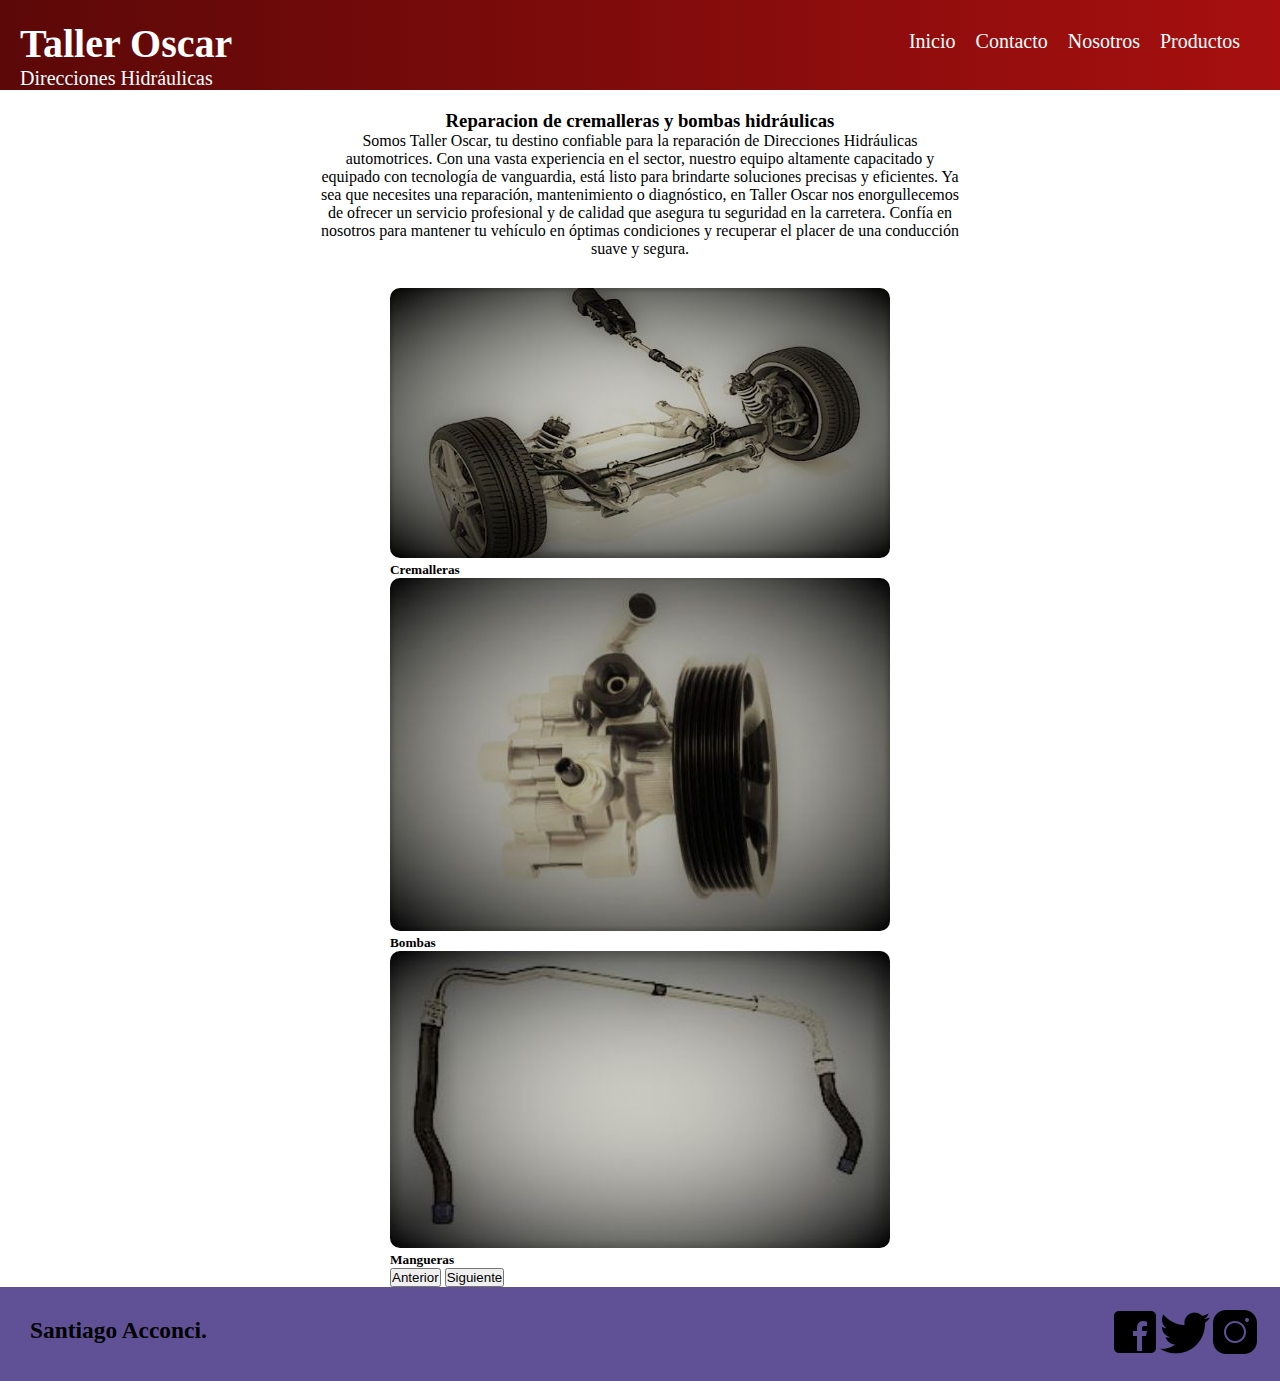
<file: index.html>
<!DOCTYPE html>
<html lang="es">
<head>
    <meta charset="UTF-8">
    <meta http-equiv="X-UA-Compatible" content="IE=edge">
    <meta name="viewport" content="width=device-width, initial-scale=1.0">
    <meta name="description" content="Descubre en Taller Oscar especialistas en Dirección Hidráulica. Reparaciones precisas y seguras para tu vehículo. ¡El mejor de la Ciudad!">
    <title>Taller Oscar - Reparacion de Direccion Hidráulica del automotor</title>
    <link href="https://cdn.jsdelivr.net/npm/bootstrap@5.3.0/dist/css/bootstrap.min.css" rel="stylesheet" integrity="sha384-9ndCyUaIbzAi2FUVXJi0CjmCapSmO7SnpJef0486qhLnuZ2cdeRhO02iuK6FUUVM" crossorigin="anonymous">
    <link rel="stylesheet" href="https://cdnjs.cloudflare.com/ajax/libs/font-awesome/6.4.0/css/all.min.css" integrity="sha512-iecdLmaskl7CVkqkXNQ/ZH/XLlvWZOJyj7Yy7tcenmpD1ypASozpmT/E0iPtmFIB46ZmdtAc9eNBvH0H/ZpiBw==" crossorigin="anonymous" referrerpolicy="no-referrer" />
    <link rel="shortcut icon" href="./multimedia/Sin título.png" type="image/x-icon">
    <link rel="stylesheet" href="./css/estilos.css">
</head>
<body>
    <header>
        <div class="encabezado">
            <div class="titulo">
                <h1>Taller Oscar</h1>
                <p>Direcciones Hidráulicas</p>
            </div>
            <nav class="navegador">
                <i class="fa-solid fa-bars menu"></i>
                <ul class="lista">
                    <li><a class="lista-link" href="./index.html">Inicio</a></li>            
                    <li><a class="lista-link" href="./paginas/contacto.html">Contacto</a></li>
                    <li><a class="lista-link" href="./paginas/nosotros.html">Nosotros</a></li>
                    <li><a class="lista-link" href="./paginas/productos.html">Productos</a></li>
                </ul>
            </nav>
        </div>
    </header>
    <main class="principal-index">
        <div class="tarjeta">
            <h3>Reparacion de cremalleras y bombas hidráulicas</h3>
            <p>
                Somos Taller Oscar, tu destino confiable para la reparación de Direcciones Hidráulicas automotrices. 
                Con una vasta experiencia en el sector, nuestro equipo altamente capacitado y equipado con tecnología de vanguardia, 
                está listo para brindarte soluciones precisas y eficientes. Ya sea que necesites una reparación, mantenimiento o diagnóstico, 
                en Taller Oscar nos enorgullecemos de ofrecer un servicio profesional y de calidad que asegura tu seguridad en la carretera. 
                Confía en nosotros para mantener tu vehículo en óptimas condiciones y recuperar el placer de una conducción suave y segura. 
            </p>
        </div>
        <section>
          <div id="carouselExampleCaptions" class="carousel slide">
            <div class="carousel-inner">
              <div class="carousel-item active">
                <img src="./multimedia/carrousel/cremallera.jpg" class="d-block w-100" alt="Cremallera">
                <div class="carousel-caption d-none d-md-block titulo-carousel">
                  <h5>Cremalleras</h5>
                </div>
              </div>
              <div class="carousel-item">
                <img src="./multimedia/carrousel/bomba.jpg" class="d-block w-100" alt="bomba">
                <div class="carousel-caption d-none d-md-block titulo-carousel">
                  <h5>Bombas</h5>
                </div>
              </div>
              <div class="carousel-item">
                <img src="./multimedia/carrousel/manguera.jpg" class="d-block w-100" alt="Manguera">
                <div class="carousel-caption d-none d-md-block titulo-carousel">
                  <h5>Mangueras</h5>
                </div>
              </div>
            </div>
            <button class="carousel-control-prev" type="button" data-bs-target="#carouselExampleCaptions" data-bs-slide="prev">
              <span class="carousel-control-prev-icon" aria-hidden="true"></span>
              <span class="visually-hidden">Anterior</span>
            </button>
            <button class="carousel-control-next" type="button" data-bs-target="#carouselExampleCaptions" data-bs-slide="next">
              <span class="carousel-control-next-icon" aria-hidden="true"></span>
              <span class="visually-hidden">Siguiente</span>
            </button>
          </div>
        </section>               
    </main>
    <footer>
        <div class="pie">
            <div class="creador">
                <h3>Santiago Acconci.</h3>
            </div>
            <div class="redes">
                <a href="https://www.facebook.com/" target="_blank">
                    <img src="./multimedia/icons8-facebook-50.png" alt="Facebook">
                </a>
                <a href="https://www.twitter.com/" target="_blank">
                    <img src="./multimedia/icons8-twitter-50.png" alt="Twitter">
                </a>
                <a href="https://www.instagram.com/" target="_blank">
                    <img src="./multimedia/icons8-instagram-50.png" alt="Instagram">
                </a>
            </div>
        </div>
    </footer>
    <script src="https://cdn.jsdelivr.net/npm/bootstrap@5.3.0/dist/js/bootstrap.bundle.min.js" integrity="sha384-geWF76RCwLtnZ8qwWowPQNguL3RmwHVBC9FhGdlKrxdiJJigb/j/68SIy3Te4Bkz" crossorigin="anonymous"></script>
</body>
</html>
</file>
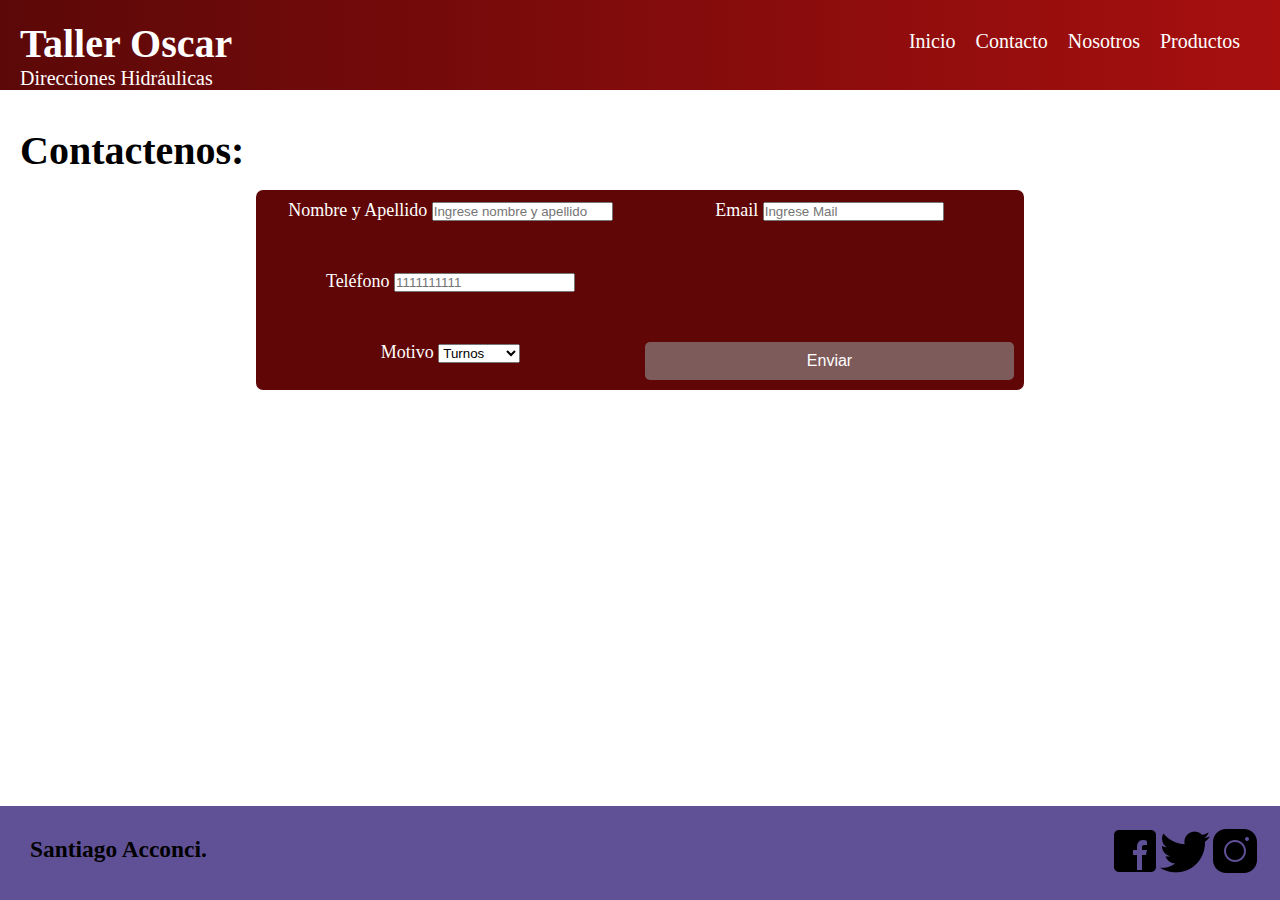
<file: paginas/contacto.html>
<!DOCTYPE html>
<html lang="es">
<head>
    <meta charset="UTF-8">
    <meta http-equiv="X-UA-Compatible" content="IE=edge">
    <meta name="viewport" content="width=device-width, initial-scale=1.0">
    <meta name="description" content="¡Contáctanos en Taller Oscar para asistencia experta en Dirección Hidráulica! Servicio de calidad y soluciones confiables.">
    <title>Contacto - Taller Oscar - Reparacion de Direccion Hidráulica del automotor</title>
    <link href="https://cdn.jsdelivr.net/npm/bootstrap@5.3.0/dist/css/bootstrap.min.css" rel="stylesheet" integrity="sha384-9ndCyUaIbzAi2FUVXJi0CjmCapSmO7SnpJef0486qhLnuZ2cdeRhO02iuK6FUUVM" crossorigin="anonymous">
    <link rel="stylesheet" href="https://cdnjs.cloudflare.com/ajax/libs/font-awesome/6.4.0/css/all.min.css" integrity="sha512-iecdLmaskl7CVkqkXNQ/ZH/XLlvWZOJyj7Yy7tcenmpD1ypASozpmT/E0iPtmFIB46ZmdtAc9eNBvH0H/ZpiBw==" crossorigin="anonymous" referrerpolicy="no-referrer" />
    <link rel="shortcut icon" href="../multimedia/Sin título.png" type="image/x-icon">
    <link rel="stylesheet" href="../css/estilos.css">
</head>
<body class="cuerpo-contactos">
    <header>
        <div class="encabezado">
            <div class="titulo">
                <h1>Taller Oscar</h1>
                <p>Direcciones Hidráulicas</p>
            </div>
            <nav class="navegador">
                <i class="fa-solid fa-bars menu"></i>
                <ul class="lista">
                    <li><a class="lista-link" href="../index.html">Inicio</a></li>            
                    <li><a class="lista-link" href="./contacto.html">Contacto</a></li>
                    <li><a class="lista-link" href="./nosotros.html">Nosotros</a></li>
                    <li><a class="lista-link" href="./productos.html">Productos</a></li>
                </ul>
            </nav>
        </div>
    </header>
    <main class="principal-contacto">
        <h2 class="titulo-contacto">Contactenos:</h2>
        <form class="formulario">
            <div class="form nombre">
                <label for="NomYap">Nombre y Apellido</label>
                <input type="text" name="Nombre" id="NomYap" placeholder="Ingrese nombre y apellido" required>
            </div>
            <div class="form mail">
                <label for="Mail">Email</label>
                <input type="email" name="Mail" id="Mail" placeholder="Ingrese Mail" required>
            </div>
            <div class="form telefono">
                <label for="telefono">Teléfono</label>
                <input type="tel" name="telefono" id="telefono" placeholder="1111111111">
            </div>   
            <div class="form motivo">
                <label for="Motivo">Motivo</label>
                <select name="Motivo" id="Motivo" required>
                    <option value="Turnos">
                    Turnos
                    </option>
                    <option value="Consultas">
                    Consultas
                    </option>
                    <option value="Reclamos">
                    Reclamos
                    </option>
                    <option value="Otros">
                    Otros
                    </option>
                </select>
            </div>
            <button class="boton" type="submit">Enviar</button>
        </form>
    </main>
    <footer>
        <div class="pie">
            <div class="creador">
                <h3>Santiago Acconci.</h3>
            </div>
            <div class="redes">
                <a href="https://www.facebook.com/" target="_blank">
                    <img src="../multimedia/icons8-facebook-50.png" alt="Facebook">
                </a>
                <a href="https://www.twitter.com/" target="_blank">
                    <img src="../multimedia/icons8-twitter-50.png" alt="Twitter">
                </a>
                <a href="https://www.instagram.com/" target="_blank">
                    <img src="../multimedia/icons8-instagram-50.png" alt="Instagram">
                </a>
            </div>
        </div>
    </footer>
    <script src="https://cdn.jsdelivr.net/npm/bootstrap@5.3.0/dist/js/bootstrap.bundle.min.js" integrity="sha384-geWF76RCwLtnZ8qwWowPQNguL3RmwHVBC9FhGdlKrxdiJJigb/j/68SIy3Te4Bkz" crossorigin="anonymous"></script>
</body>
</html>
</file>
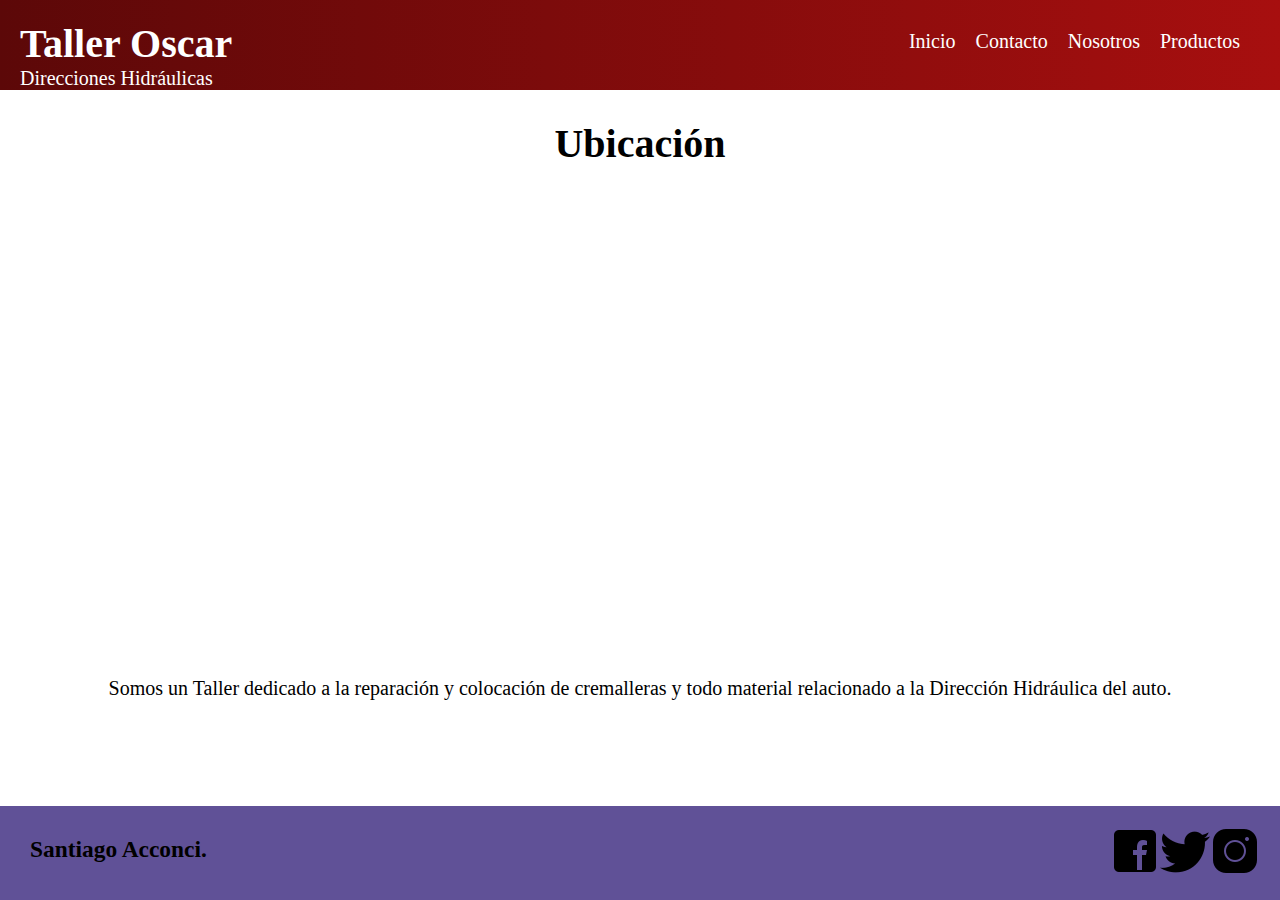
<file: paginas/nosotros.html>
<!DOCTYPE html>
<html lang="es">
<head>
    <meta charset="UTF-8">
    <meta http-equiv="X-UA-Compatible" content="IE=edge">
    <meta name="viewport" content="width=device-width, initial-scale=1.0">
    <meta name="description" content="En Taller Oscar, somos líderes en reparación de Direcciones Hidráulicas. Con años de experiencia y pasión por la automoción, garantizamos soluciones confiables para tu vehículo.">
    <title>Nosotros - Taller Oscar - Reparacion de Direccion Hidráulica del automotor</title>
    <link href="https://cdn.jsdelivr.net/npm/bootstrap@5.3.0/dist/css/bootstrap.min.css" rel="stylesheet" integrity="sha384-9ndCyUaIbzAi2FUVXJi0CjmCapSmO7SnpJef0486qhLnuZ2cdeRhO02iuK6FUUVM" crossorigin="anonymous">
    <link rel="stylesheet" href="https://cdnjs.cloudflare.com/ajax/libs/font-awesome/6.4.0/css/all.min.css" integrity="sha512-iecdLmaskl7CVkqkXNQ/ZH/XLlvWZOJyj7Yy7tcenmpD1ypASozpmT/E0iPtmFIB46ZmdtAc9eNBvH0H/ZpiBw==" crossorigin="anonymous" referrerpolicy="no-referrer" />
    <link rel="shortcut icon" href="../multimedia/Sin título.png" type="image/x-icon">
    <link rel="stylesheet" href="../css/estilos.css">
</head>
<body>
    <header>
        <div class="encabezado">
            <div class="titulo">
                <h1>Taller Oscar</h1>
                <p>Direcciones Hidráulicas</p>
            </div>
            <nav class="navegador">
                <i class="fa-solid fa-bars menu"></i>
                <ul class="lista">
                    <li><a class="lista-link" href="../index.html">Inicio</a></li>            
                    <li><a class="lista-link" href="./contacto.html">Contacto</a></li>
                    <li><a class="lista-link" href="./nosotros.html">Nosotros</a></li>
                    <li><a class="lista-link" href="./productos.html">Productos</a></li>
                </ul>
            </nav>
        </div>
    </header>
    <main>
        <section class="principal-nosotros">
            <h2 class="titulo-nosotros">Ubicación</h2>
            <iframe    
                class="mapa"
                src="https://www.google.com/maps/embed?pb=!1m18!1m12!1m3!1d3961.4116064833966!2d-57.58252802450662!3d-37.996398707775526!2m3!1f0!2f0!3f0!3m2!1i1024!2i768!4f13.1!3m3!1m2!1s0x9584d9314c92a1d3%3A0x2c62b4fc43961a1c!2sTaller%20%22Oscar%22!5e0!3m2!1ses-419!2sar!4v1685669167321!5m2!1ses-419!2sar" 
                width="600" 
                eight="600" 
                style="border:0;" 
                allowfullscreen="" 
                loading="lazy" 
                referrerpolicy="no-referrer-when-downgrade">
            </iframe>
            <div class="nosotros-parrafo">
                Somos un Taller dedicado a la reparación 
                y colocación de cremalleras y todo material 
                relacionado a la Dirección Hidráulica del auto.
            </div> 
        </section>
    </main>   
    <footer>
        <div class="pie">
            <div class="creador">
                <h3>Santiago Acconci.</h3>
            </div>
            <div class="redes">
                <a href="https://www.facebook.com/" target="_blank">
                    <img src="../multimedia/icons8-facebook-50.png" alt="Facebook">
                </a>
                <a href="https://www.twitter.com/" target="_blank">
                    <img src="../multimedia/icons8-twitter-50.png" alt="Twitter">
                </a>
                <a href="https://www.instagram.com/" target="_blank">
                    <img src="../multimedia/icons8-instagram-50.png" alt="Instagram">
                </a>
            </div>
        </div>
    </footer>
    <script src="https://cdn.jsdelivr.net/npm/bootstrap@5.3.0/dist/js/bootstrap.bundle.min.js" integrity="sha384-geWF76RCwLtnZ8qwWowPQNguL3RmwHVBC9FhGdlKrxdiJJigb/j/68SIy3Te4Bkz" crossorigin="anonymous"></script>
</body>
</html>
</file>
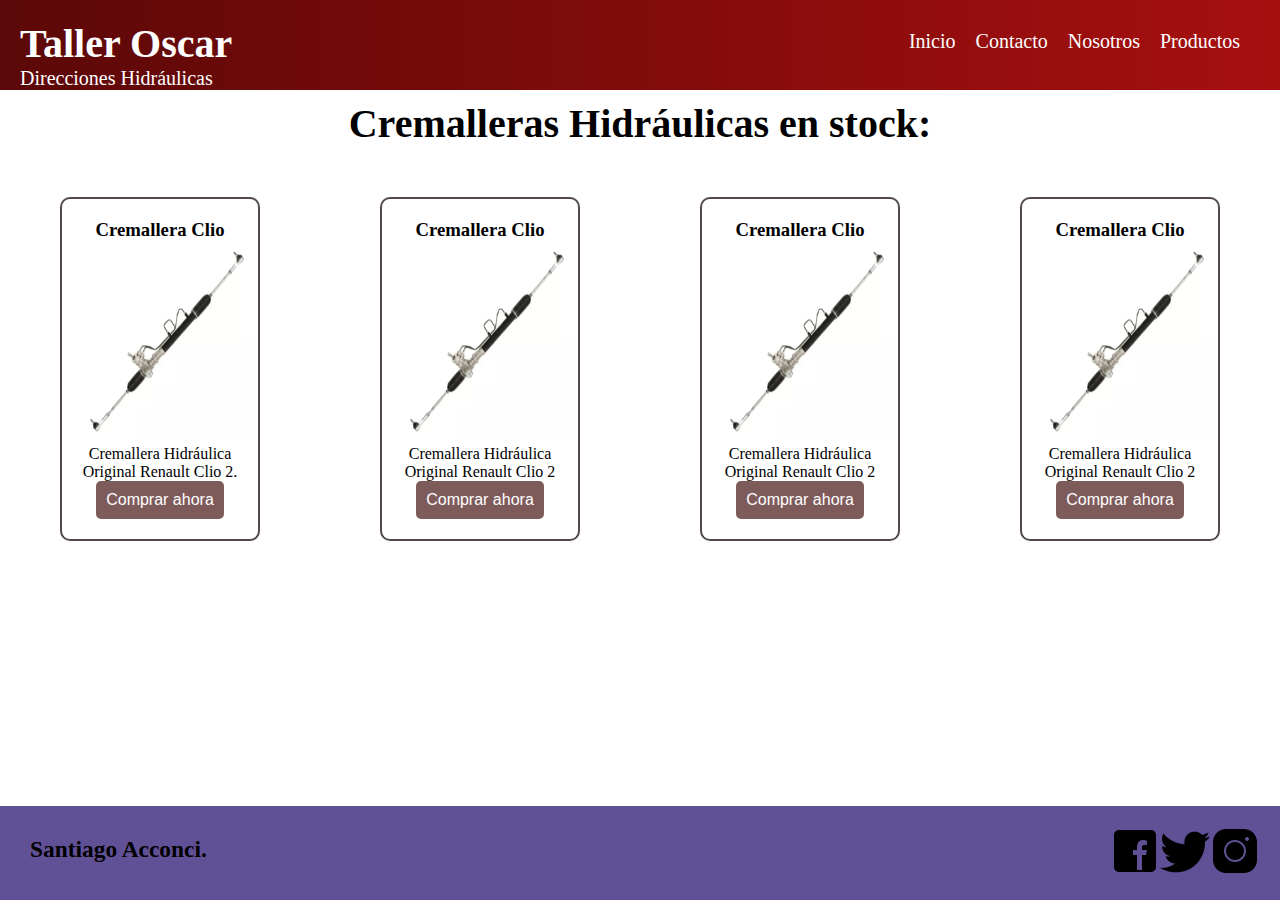
<file: paginas/productos.html>
<!DOCTYPE html>
<html lang="es">
<head>
    <meta charset="UTF-8">
    <meta http-equiv="X-UA-Compatible" content="IE=edge">
    <meta name="viewport" content="width=device-width, initial-scale=1.0">
    <meta name="description" content="Explora nuestra selección de productos para Direcciones Hidráulicas. Piezas de calidad y accesorios que aseguran un rendimiento óptimo para tu automóvil.">
    <title>Productos - Taller Oscar - Reparacion de Direccion Hidráulica del automotor</title>
    <link href="https://cdn.jsdelivr.net/npm/bootstrap@5.3.0/dist/css/bootstrap.min.css" rel="stylesheet" integrity="sha384-9ndCyUaIbzAi2FUVXJi0CjmCapSmO7SnpJef0486qhLnuZ2cdeRhO02iuK6FUUVM" crossorigin="anonymous">
    <link rel="stylesheet" href="https://cdnjs.cloudflare.com/ajax/libs/font-awesome/6.4.0/css/all.min.css" integrity="sha512-iecdLmaskl7CVkqkXNQ/ZH/XLlvWZOJyj7Yy7tcenmpD1ypASozpmT/E0iPtmFIB46ZmdtAc9eNBvH0H/ZpiBw==" crossorigin="anonymous" referrerpolicy="no-referrer" />
    <link rel="shortcut icon" href="../multimedia/Sin título.png" type="image/x-icon">
    <link rel="stylesheet" href="../css/estilos.css">
</head>
<body>
    <header>
        <div class="encabezado">
            <div class="titulo">
                <h1>Taller Oscar</h1>
                <p>Direcciones Hidráulicas</p>
            </div>
            <nav class="navegador">
                <i class="fa-solid fa-bars menu"></i>
                <ul class="lista">
                    <li><a class="lista-link" href="../index.html">Inicio</a></li>            
                    <li><a class="lista-link" href="./contacto.html">Contacto</a></li>
                    <li><a class="lista-link" href="./nosotros.html">Nosotros</a></li>
                    <li><a class="lista-link" href="./productos.html">Productos</a></li>
                </ul>
            </nav>
        </div>
    </header>
    <main>
        <h2 class="titulo-productos">Cremalleras Hidráulicas en stock:</h2>
        <div class="productos">
            <div class="producto">
                <h3>Cremallera Clio</h3>
                <img class="imagen" src="../multimedia/D_NQ_NP_866782-MLA47790733525_102021-O.webp" alt="Cremallera Clio">
                <p>Cremallera Hidráulica Original Renault Clio 2.</p>
                <button class="boton">Comprar ahora</button>
              </div>
              <div class="producto">
                <h3>Cremallera Clio</h3>
                <img class="imagen" src="../multimedia/D_NQ_NP_866782-MLA47790733525_102021-O.webp" alt="Cremallera Clio">
                <p>Cremallera Hidráulica Original Renault Clio 2</p>
                <button class="boton">Comprar ahora</button>
              </div>
              <div class="producto">
                <h3>Cremallera Clio</h3>
                <img class="imagen" src="../multimedia/D_NQ_NP_866782-MLA47790733525_102021-O.webp" alt="Cremallera Clio">
                <p>Cremallera Hidráulica Original Renault Clio 2</p>
                <button class="boton">Comprar ahora</button>
              </div>
              <div class="producto">
                <h3>Cremallera Clio</h3>
                <img class="imagen" src="../multimedia/D_NQ_NP_866782-MLA47790733525_102021-O.webp" alt="Cremallera Clio">
                <p>Cremallera Hidráulica Original Renault Clio 2</p>
                <button class="boton">Comprar ahora</button>
              </div>
        </div>
    </main>
    <footer>
        <div class="pie">
            <div class="creador">
                <h3>Santiago Acconci.</h3>
            </div>
            <div class="redes">
                <a href="https://www.facebook.com/" target="_blank">
                    <img src="../multimedia/icons8-facebook-50.png" alt="Facebook">
                </a>
                <a href="https://www.twitter.com/" target="_blank">
                    <img src="../multimedia/icons8-twitter-50.png" alt="Twitter">
                </a>
                <a href="https://www.instagram.com/" target="_blank">
                    <img src="../multimedia/icons8-instagram-50.png" alt="Instagram">
                </a>
            </div>
        </div>
    </footer>
    <script src="https://cdn.jsdelivr.net/npm/bootstrap@5.3.0/dist/js/bootstrap.bundle.min.js" integrity="sha384-geWF76RCwLtnZ8qwWowPQNguL3RmwHVBC9FhGdlKrxdiJJigb/j/68SIy3Te4Bkz" crossorigin="anonymous"></script>
</body>
</html>
</file>
<file: css/estilos.css>
* {
  margin: 0;
  padding: 0;
  box-sizing: border-box;
}

.productos .producto button, .formulario button {
  background-color: #7e5b5b;
  border-radius: 5px;
  color: white;
  border: none;
  padding: 10px;
  text-align: center;
  text-decoration: none;
  font-size: 16px;
  cursor: pointer;
}

.encabezado {
  background-image: linear-gradient(90deg, rgb(92, 8, 8), rgb(167, 15, 15));
  display: grid;
  grid-template-columns: 1fr 1fr;
}

.titulo {
  margin-left: 20px;
  margin-top: 20px;
  font-size: 20px;
  display: block;
  color: white;
}

.titulo-contacto {
  display: flex;
  font-size: 40px;
  margin-top: 20px;
  margin-left: 20px;
  justify-content: start;
  align-items: center;
}

.titulo-nosotros {
  font-size: 40px;
  margin-bottom: 40px;
}

.titulo-productos {
  font-size: 40px;
  margin-top: 10px;
  margin-bottom: 40px;
  display: flex;
  justify-content: center;
  align-items: center;
}

.nosotros-parrafo {
  margin-top: 20px;
  font-size: 20px;
}

.navegador {
  margin-left: 20px;
  padding: 10px;
  position: relative;
  display: flex;
  flex-direction: column;
  flex-wrap: wrap;
  align-items: end;
}
.navegador .menu {
  display: none;
}

.lista {
  margin: 10px;
  padding: 10px;
  display: flex;
  flex-direction: row;
  list-style: none;
}

.lista-link {
  margin: 10px;
  font-size: 20px;
  color: white;
  text-decoration: none;
}

.principal-index {
  display: flex;
  flex-direction: column;
  gap: 20px;
  align-items: center;
  margin-top: 10px;
}

.principal-contacto {
  display: grid;
  grid-template-columns: repeat(4, 1fr);
  grid-template-rows: 100px 160px;
}

.principal-nosotros {
  display: flex;
  flex-direction: column;
  justify-content: center;
  margin: 30px;
  align-items: center;
}

.titulo-carousel {
  color: black;
}

/*no le puedo encontrar la solucion a la ruptura de las imagenes cuando uso el carousel*/
.carousel-inner img {
  max-height: 400px;
  width: auto;
  border-radius: 10px;
  object-fit: cover;
  overflow: hidden;
}

.imagen {
  width: 170px;
  height: 200px;
}

.mapa {
  width: 700px;
  height: 450px;
}

.formulario {
  grid-column: 2/4;
  grid-row: 2/3;
  background-color: rgb(97, 6, 6);
  width: 768px;
  height: 200px;
  margin: 0px 10px;
  border-radius: 7px;
  color: white;
  padding: 10px;
  font-size: 18px;
  gap: 10px;
  text-align: center;
  display: grid;
  row-gap: 10px;
  grid-template-columns: repeat(2, 1fr);
  grid-template-rows: repeat(2, 1fr);
}
.formulario form {
  display: flex;
  flex-direction: column;
}
.formulario form input {
  background-color: rgb(97, 6, 6);
  border: none;
  color: rgb(97, 6, 6);
  border-bottom: 1px solid white;
}
.formulario form input:focus {
  border: 0;
  border-bottom: 2px solid white;
  outline: none;
}
.formulario .motivo {
  grid-column: 1/2;
  grid-row: 3/4;
}
.formulario button {
  grid-column: 2/3;
  grid-row: 3/4;
}

.tarjeta {
  display: flex;
  flex-direction: column;
  text-align: center;
  justify-content: start;
  margin: 10px;
  width: 50%;
}

.productos {
  display: flex;
  flex-direction: row;
  flex-wrap: wrap;
  justify-content: space-around;
  text-align: center;
}
.productos .producto {
  width: 200px;
  border: 2px solid rgb(82, 74, 74);
  border-radius: 10px;
  padding: 20px;
  margin: 10px;
}
html, body {
  height: 100%;
  margin: 0;
  padding: 0;
  display: flex;
  flex-direction: column;
}

main {
  flex: 1;
}

.pie {
  background-color: rgb(96, 81, 151);
  padding: 20px;
  display: grid;
  grid-template-columns: 1fr 1fr;
}
.pie .creador {
  font-size: 20px;
  padding: 10px;
}
.pie .redes {
  display: flex;
  flex-direction: row;
  justify-content: end;
}

/*se me rompe el @media una vez q lo paso a otra hoja de sass, por eso los dejo en la hoja principal de estilos*/
@media (max-width: 768px) {
  .titulo {
    font-size: 15px;
  }
  .titulo p {
    display: none;
  }
  .formulario {
    grid-column: 1/5;
    width: 95%;
  }
}
@media (max-width: 576px) {
  .navegador .menu {
    display: block;
    font-size: 30px;
    padding: 5px;
    margin: 10px;
    color: rgb(167, 15, 15);
    background-color: rgb(0, 0, 0);
    border-radius: 6px;
  }
  .navegador .menu:hover + ul {
    right: 0;
  }
  .navegador ul {
    position: fixed;
    top: 0;
    right: -500px;
    margin: 10px;
    padding: 20px;
    gap: 70px;
    background-color: rgb(96, 81, 151);
    border-radius: 6px;
    width: 70vw;
    height: 50vh;
    flex-direction: column;
    align-items: center;
    justify-content: start;
    transition: 0.5s;
    overflow: auto;
  }
  .navegador ul:hover {
    right: 0;
  }
  .principal-index .tarjeta {
    width: 90%;
  }
  .imagen-carousel {
    width: 100%;
    border-radius: 0px;
  }
  .formulario {
    margin: 0;
    border-radius: 0;
    width: 100%;
  }
  .mapa {
    width: 100vw;
  }
  .creador {
    font-size: 15px;
    padding: 10px;
  }
}

/*# sourceMappingURL=estilos.css.map */
</file>
